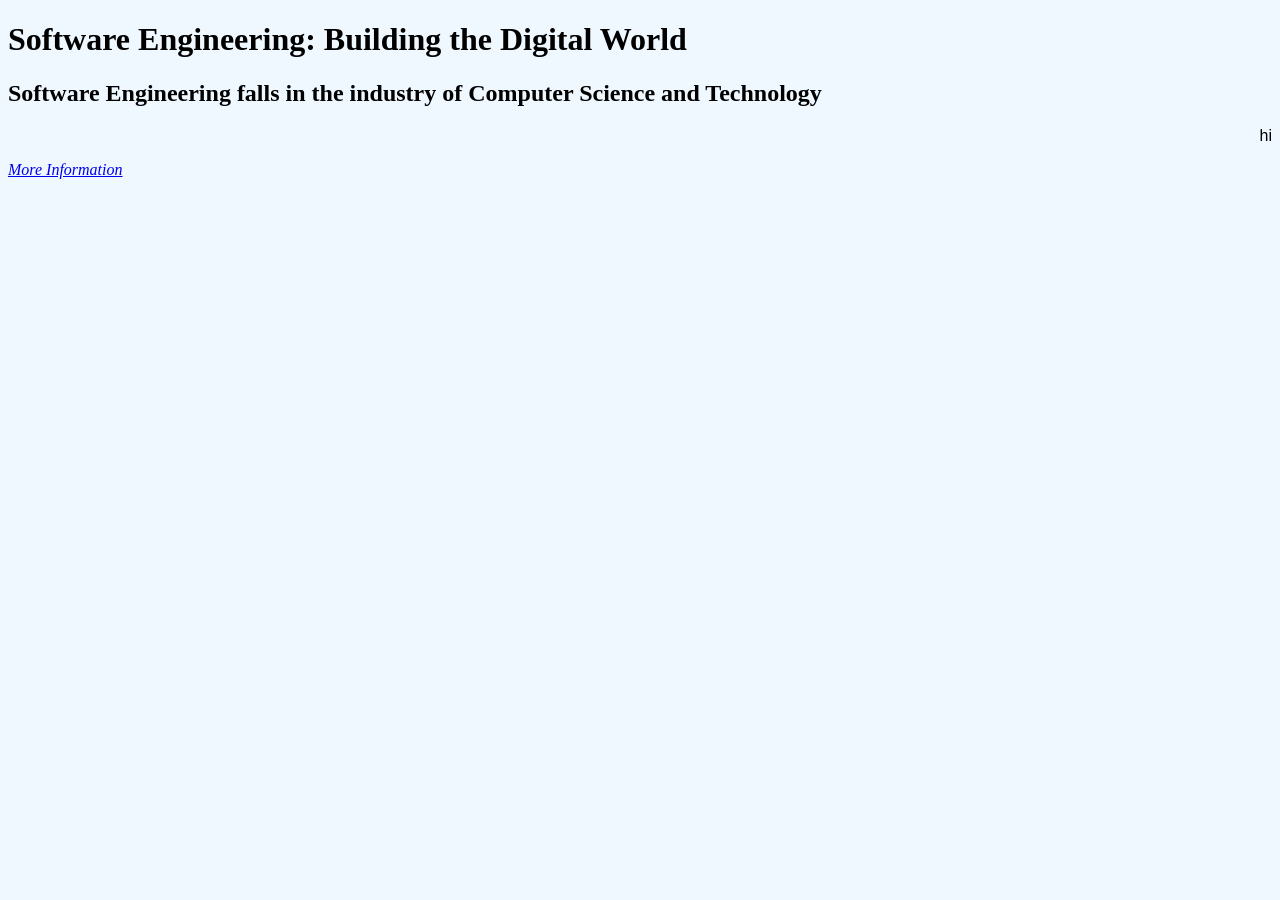
<file: unit_3/5.2.6/index.html>
<!DOCTYPE html>
<html>
    <head>
        <title>Software Engineering</title>
        <link rel="stylesheet" type="text/css" href="style.css">
    </head>
    <body>
        <h1>Software Engineering: Building the Digital World</h1>
        <h2>Software Engineering falls in the industry of Computer Science and Technology</h2>
        <p>hi
        </p>
        <a href="jobinfo.html">More Information</a>
    </body>
</html>
</file>
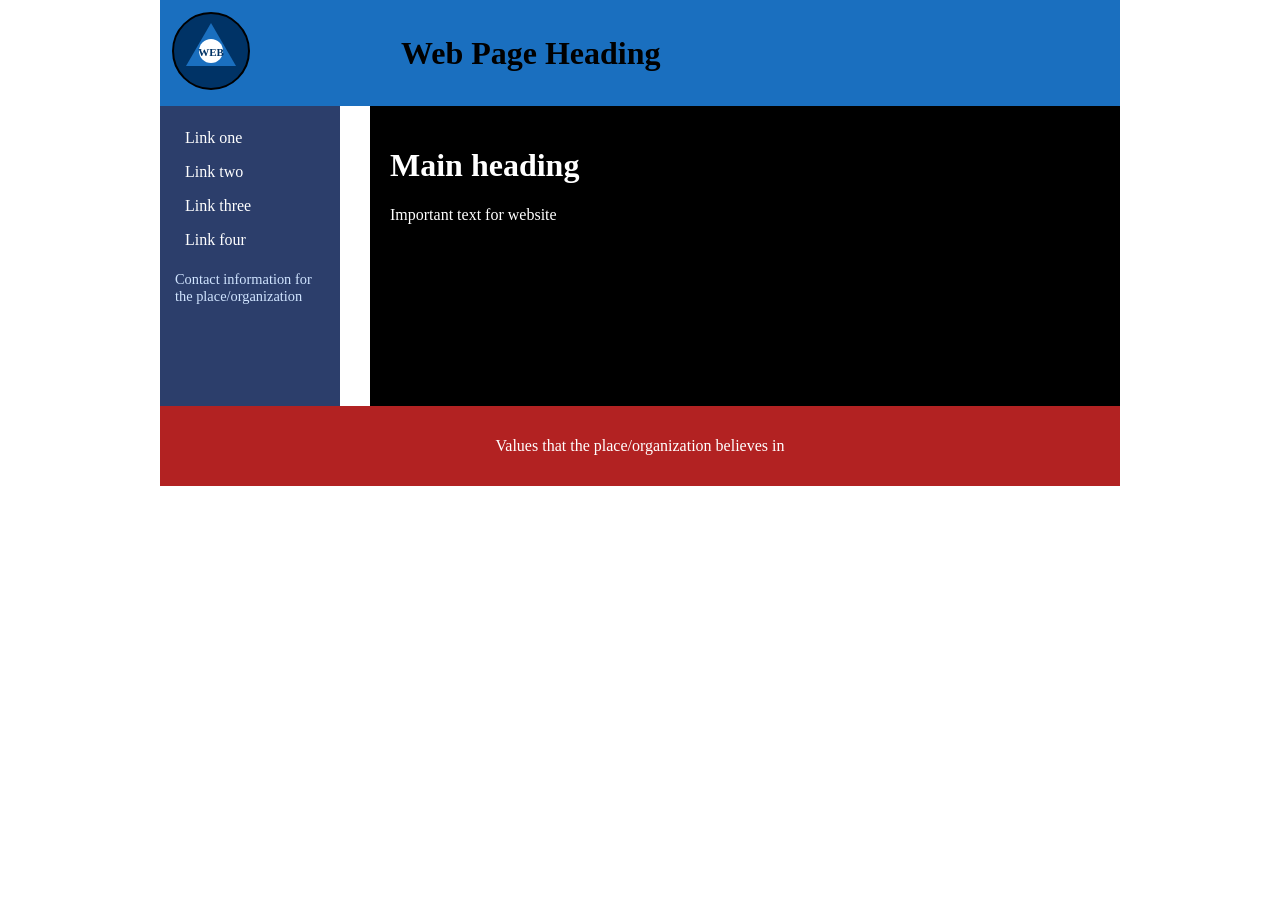
<file: unit_3/lesson_3.7/3.7.1/index.html>
<!DOCTYPE html>
<html>
<head>
    <title>Untitled Document</title>
    <link rel="stylesheet" href="mystyle.css">
</head>
<body>
<div class="container">
    <div class="header">
        <table id="headertable">
            <tr>
                <td id="headerlogo">
                    <svg id="logo" xmlns="http://www.w3.org/2000/svg" viewBox="0 0 80 80" width="80" height="80">
                        <circle cx="40" cy="40" r="38" fill="#003366" stroke="#000" stroke-width="2"/>
                        <polygon points="40,12 65,55 15,55" fill="#1a6fbf"/>
                        <circle cx="40" cy="40" r="12" fill="#fff"/>
                        <text x="40" y="45" text-anchor="middle" fill="#003366"
                              font-size="11" font-family="Georgia,serif" font-weight="bold">WEB</text>
                    </svg>
                </td>
                <td id="headertext">
                    <h1>Web Page Heading</h1>
                </td>
            </tr>
        </table>
    </div>

    <div class="sidebar1">
        <ul class="nav">
            <li><a href="">Link one</a></li>
            <li><a href="">Link two</a></li>
            <li><a href="">Link three</a></li>
            <li><a href="">Link four</a></li>
        </ul>
        <p>Contact information for the place/organization</p>
    </div>

    <div class="content">
        <h1>Main heading</h1>
        <p>Important text for website</p>
        <table class="bodytable">
            <tr>
                <td></td>
                <td></td>
            </tr>
        </table>
    </div>

    <div class="footer">
        <p>Values that the place/organization believes in</p>
    </div>
</div>
</body>
</html>
</file>
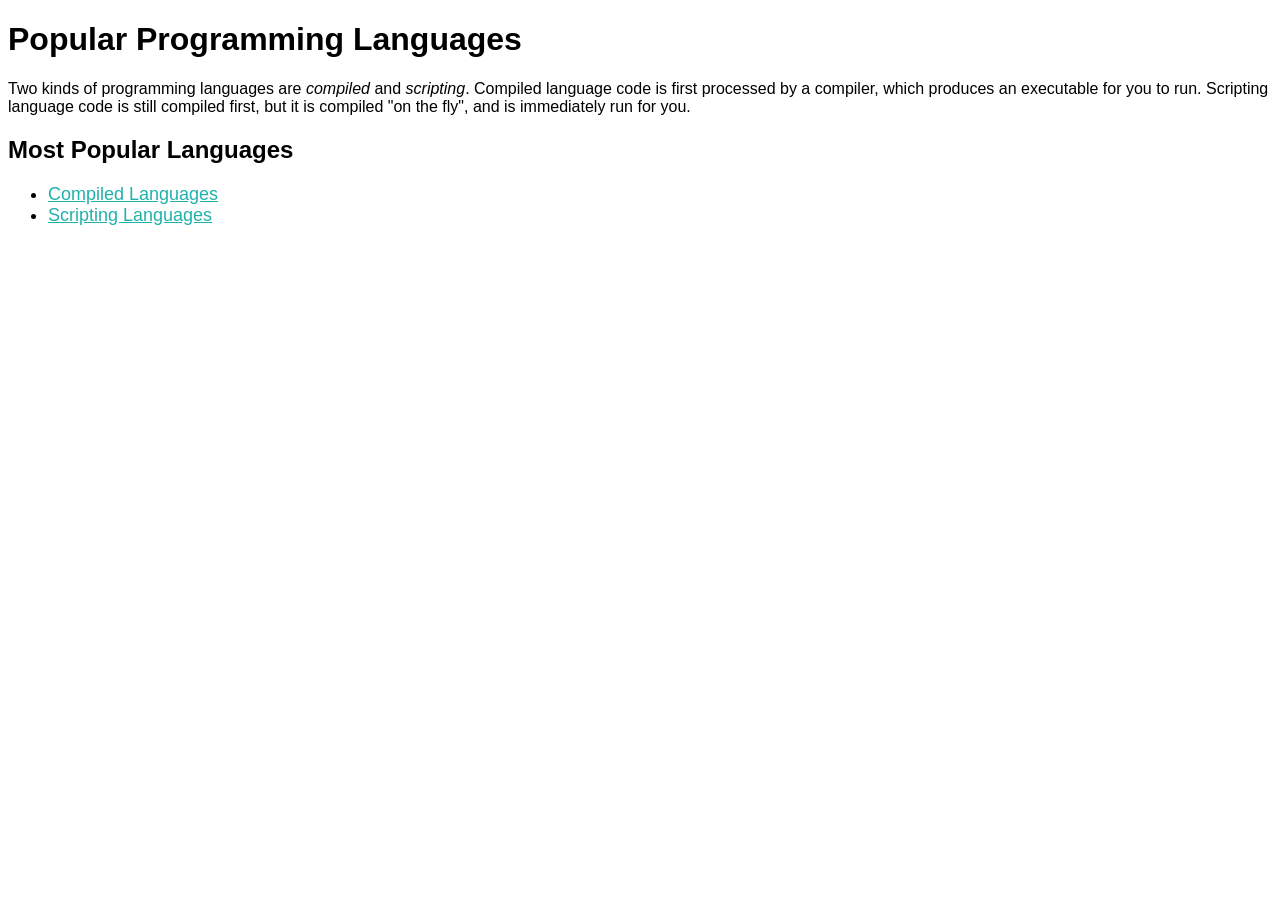
<file: unit_3/lesson_5.2/5.2.5/index.html>
<!DOCTYPE html>
<html>
    <head>
        <title>Programming Languages</title>
        <link rel="stylesheet" type="text/css" href="style.css">
    </head>
    <body>
        <h1>Popular Programming Languages</h1>
        <p>Two kinds of programming languages are <em>compiled</em>
            and <em>scripting</em>. Compiled language code is first 
            processed by a compiler, which produces an executable for you
            to run. Scripting language code is still compiled first,
            but it is compiled "on the fly", and is immediately run
            for you.
        </p>

        <h2>Most Popular Languages</h2>
        <ul>
            <li><a href="compiled.html">Compiled Languages</a></li>
            <li><a href="scripting.html">Scripting Languages</a></li>
        </ul>
    </body>
</html>
</file>
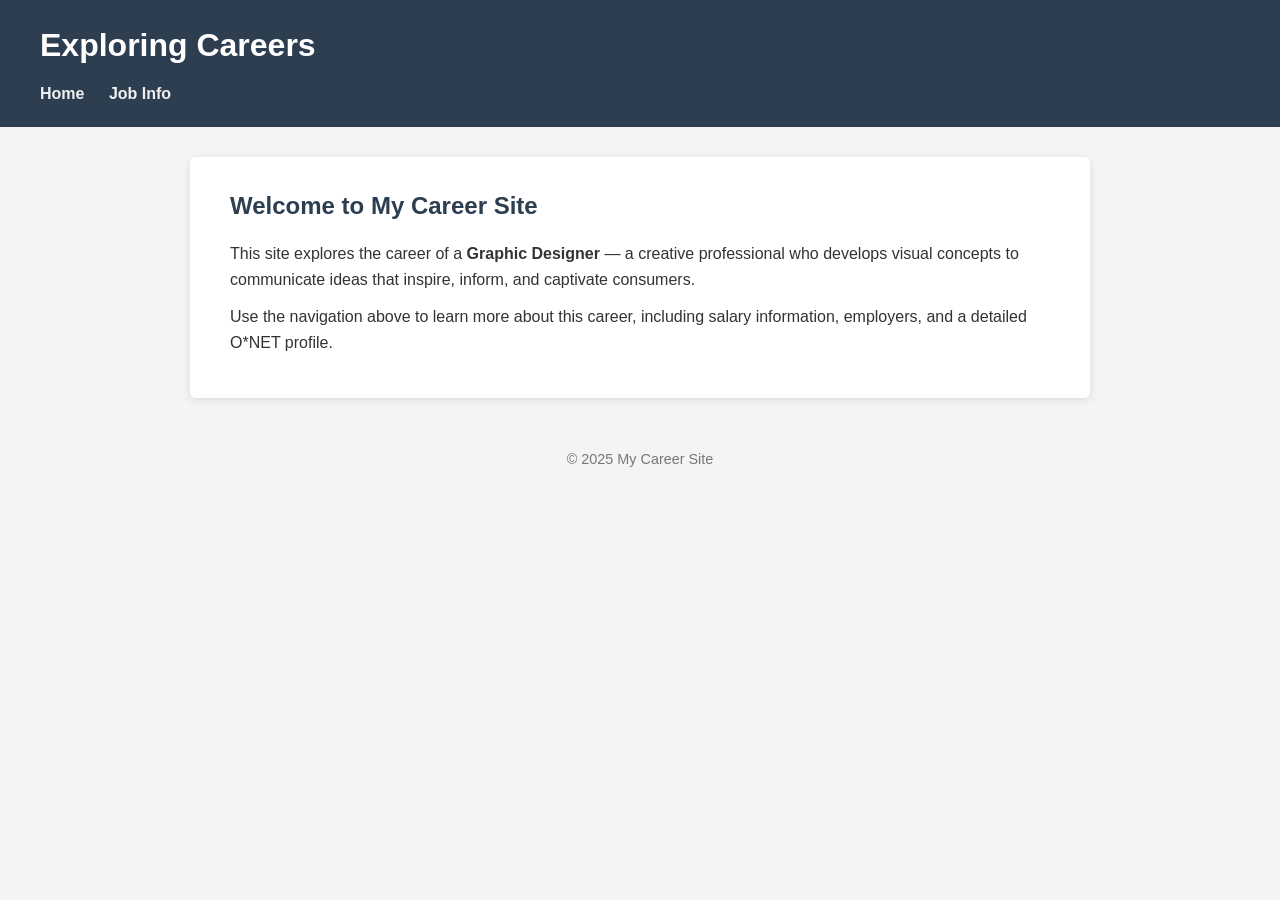
<file: unit_3/lesson_5.3/5.3.7/index.html>
<!DOCTYPE html>
<html lang="en">
  <head>
    <meta charset="UTF-8" />
    <meta name="viewport" content="width=device-width, initial-scale=1.0" />
    <title>Career Site - Graphic Designer</title>
    <link rel="stylesheet" href="style.css" />
  </head>
  <body>
    <header>
      <h1>Exploring Careers</h1>
      <nav>
        <a href="index.html">Home</a>
        <a href="jobinfo.html">Job Info</a>
      </nav>
    </header>

    <main>
      <h2>Welcome to My Career Site</h2>
      <p>
        This site explores the career of a <strong>Graphic Designer</strong> —
        a creative professional who develops visual concepts to communicate
        ideas that inspire, inform, and captivate consumers.
      </p>
      <p>
        Use the navigation above to learn more about this career, including
        salary information, employers, and a detailed O*NET profile.
      </p>
    </main>

    <footer>
      <p>&copy; 2025 My Career Site</p>
    </footer>
  </body>
</html>
</file>
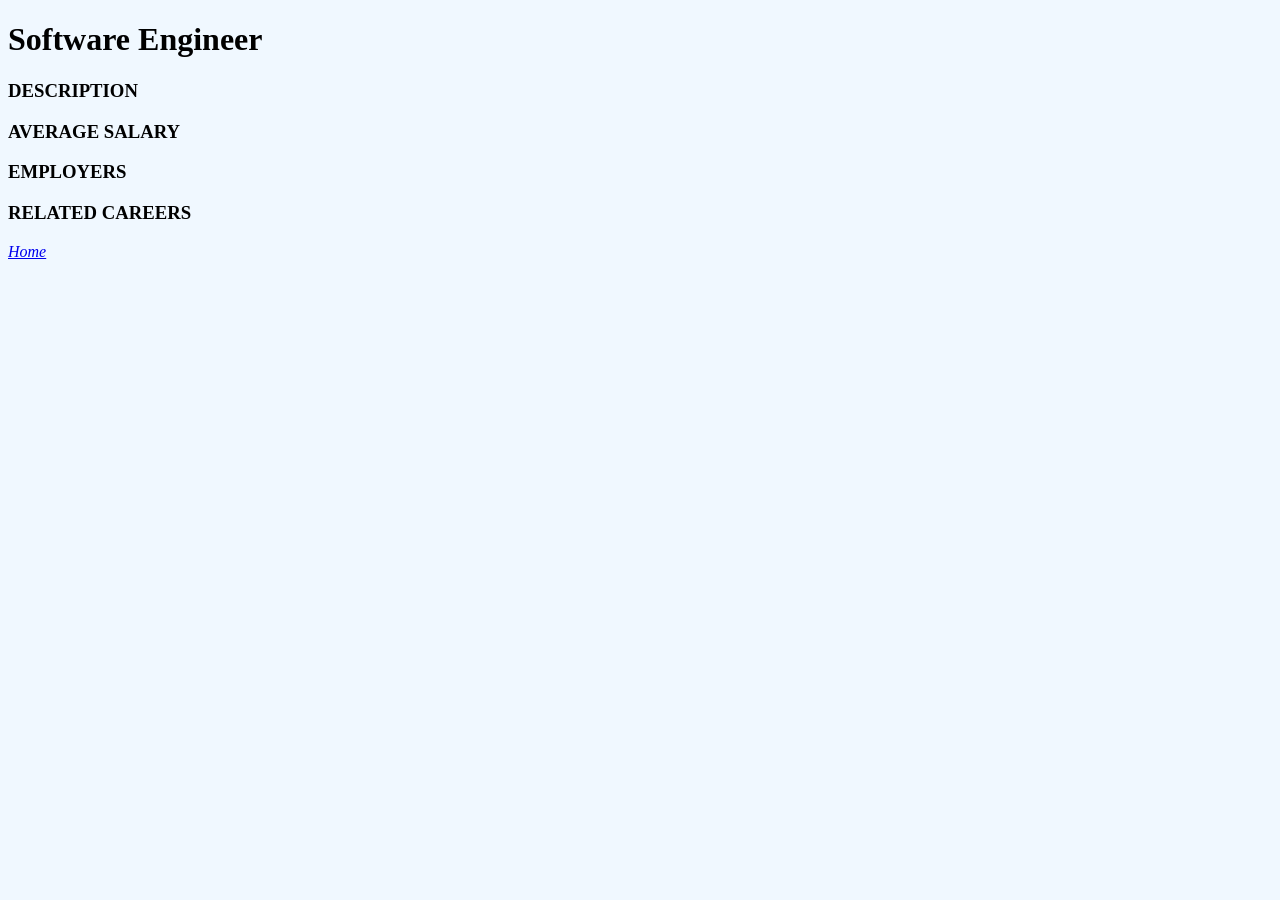
<file: unit_3/5.2.6/jobinfo.html>
<!DOCTYPE html>
<html>
    <head>
        <title>Software Engineer</title>
        <link rel="stylesheet" type="text/css" href="style.css">
    </head>
    <body>
        <h1>Software Engineer</h1>
        <h3>Description</h3>
        <h3>Average Salary</h3>
        <h3>Employers</h3>
        <h3>Related Careers</h3>
        <a href="index.html">Home</a>
    </body>
</html>
</file>
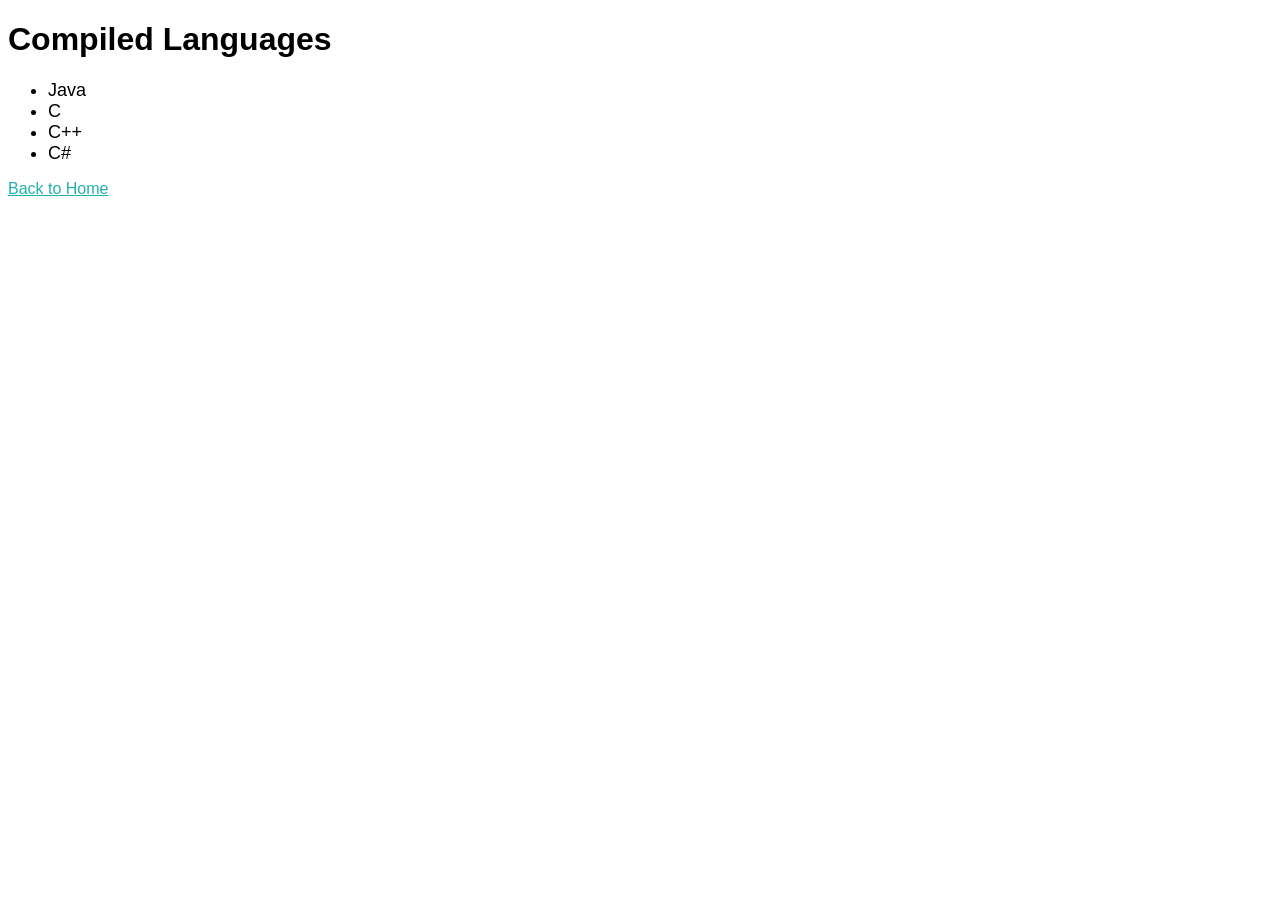
<file: unit_3/lesson_5.2/5.2.5/compiled.html>
<!DOCTYPE html>
<html>
    <head>
        <title>Compiled Languages</title>
        <link rel="stylesheet" type="text/css" href="style.css">
    </head>
    <body>
        <h1>Compiled Languages</h1>
        <ul>
            <li>Java</li>
            <li>C</li>
            <li>C++</li>
            <li>C#</li>
        </ul>
        <a href="index.html">Back to Home</a>
    </body>
</html>
</file>
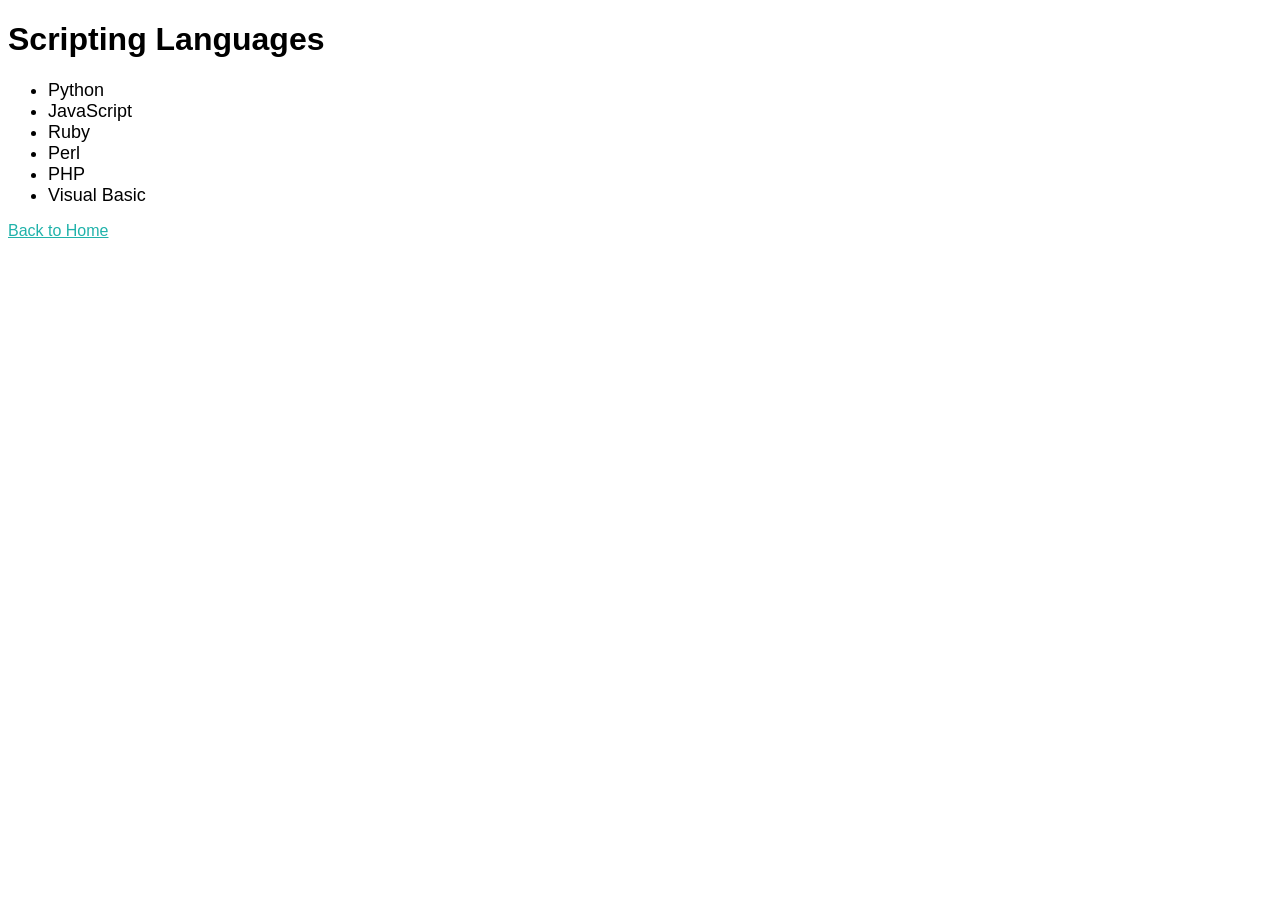
<file: unit_3/lesson_5.2/5.2.5/scripting.html>
<!DOCTYPE html>
<html>
    <head>
        <title>Scripting Languages</title>
        <link rel="stylesheet" type="text/css" href="style.css">
    </head>
    <body>
        <h1>Scripting Languages</h1>
        <ul>
            <li>Python</li>
            <li>JavaScript</li>
            <li>Ruby</li>
            <li>Perl</li>
            <li>PHP</li>
            <li>Visual Basic</li>
        </ul>
        <a href="index.html">Back to Home</a>
    </body>
</html>
</file>
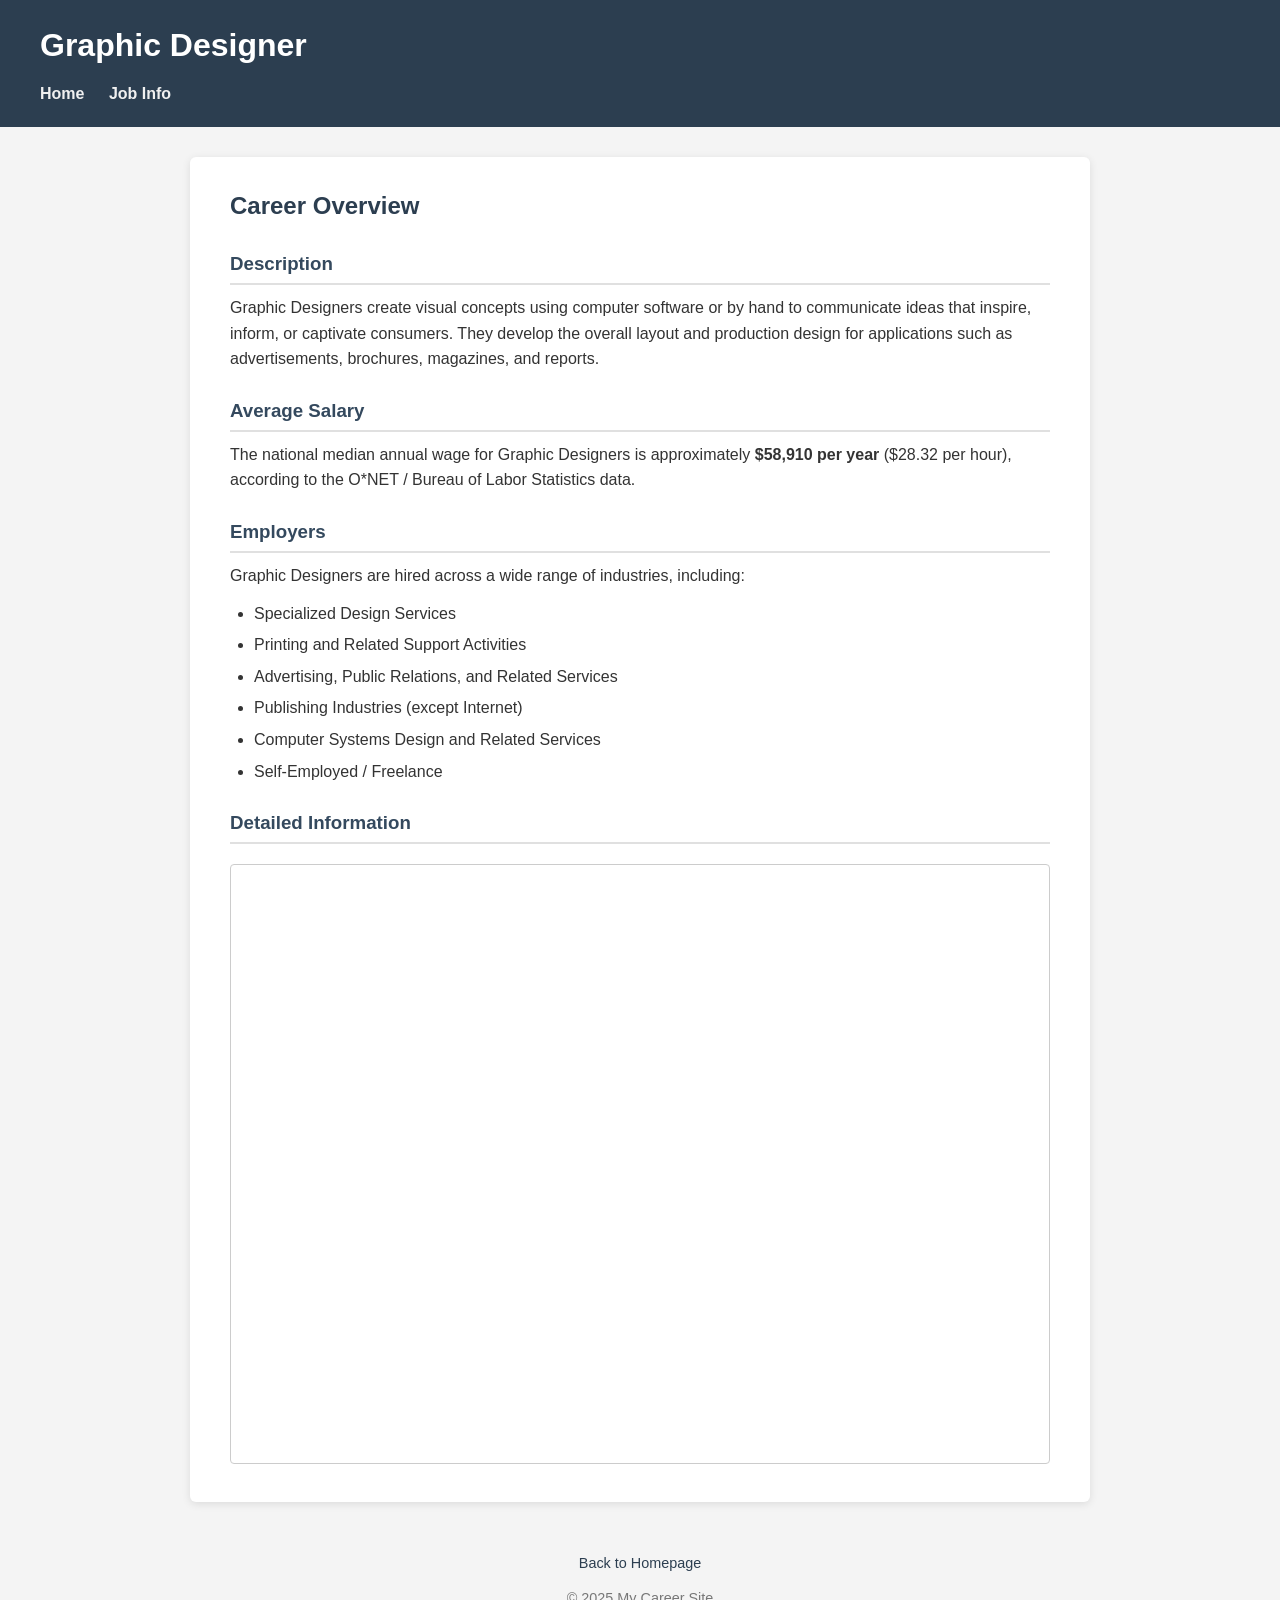
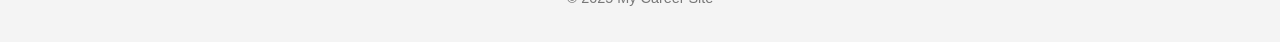
<file: unit_3/lesson_5.3/5.3.7/jobinfo.html>
<!DOCTYPE html>
<html lang="en">
  <head>
    <meta charset="UTF-8" />
    <meta name="viewport" content="width=device-width, initial-scale=1.0" />
    <title>Job Info - Graphic Designer</title>
    <link rel="stylesheet" href="style.css" />
  </head>
  <body>
    <header>
      <h1>Graphic Designer</h1>
      <nav>
        <a href="index.html">Home</a>
        <a href="jobinfo.html">Job Info</a>
      </nav>
    </header>

    <main>
      <h2>Career Overview</h2>

      <h3>Description</h3>
      <p>
        Graphic Designers create visual concepts using computer software or by
        hand to communicate ideas that inspire, inform, or captivate consumers.
        They develop the overall layout and production design for applications
        such as advertisements, brochures, magazines, and reports.
      </p>

      <h3>Average Salary</h3>
      <p>
        The national median annual wage for Graphic Designers is approximately
        <strong>$58,910 per year</strong> ($28.32 per hour), according to the
        O*NET / Bureau of Labor Statistics data.
      </p>

      <h3>Employers</h3>
      <p>Graphic Designers are hired across a wide range of industries, including:</p>
      <ul>
        <li>Specialized Design Services</li>
        <li>Printing and Related Support Activities</li>
        <li>Advertising, Public Relations, and Related Services</li>
        <li>Publishing Industries (except Internet)</li>
        <li>Computer Systems Design and Related Services</li>
        <li>Self-Employed / Freelance</li>
      </ul>

      <h3>Detailed Information</h3>
      <iframe
        src="https://www.onetonline.org/link/summary/27-1024.00"
        title="O*NET Graphic Designer Profile"
        class="onet-frame"
      ></iframe>
    </main>

    <footer>
      <p><a href="index.html">Back to Homepage</a></p>
      <p>&copy; 2025 My Career Site</p>
    </footer>
  </body>
</html>
</file>
<file: unit_3/5.2.6/style.css>
h3 {
    text-transform: uppercase;
}
p {
    text-align: right;
    font-family: Arial;
}
body {
    background-color: #f0f8ff;
}
a {
    font-size: 16px;
    font-style: italic;
}
</file>
<file: unit_3/lesson_3.7/3.7.1/mystyle.css>
body {
    margin: 0;
    padding: 0;
    font-family: Georgia, serif;
}

.container {
    width: 960px;
    margin: 0 auto;
}

.header {
    background-color: #1a6fbf;
    padding: 10px;
}

#headertable {
    width: 100%;
    border-collapse: collapse;
}

#headertext h1 {
    color: #000000;
    margin: 0;
    padding-left: 15px;
}

.sidebar1 {
    float: left;
    width: 180px;
    background-color: #2c3e6b;
    padding: 15px;
    min-height: 300px;
    box-sizing: border-box;
}

.sidebar1 p {
    color: #d0e4ff;
    font-size: 0.9em;
}

.nav {
    list-style: none;
    padding: 0;
    margin: 0;
}

.nav li a {
    display: block;
    color: #ffffff;
    text-decoration: none;
    padding: 8px 10px;
    background-color: transparent;
    transition: background-color 0.2s, color 0.2s;
}

.nav li a:hover {
    background-color: #f0a500;
    color: #000000;
}

.content {
    margin-left: 210px;
    background-color: #000000;
    color: #ffffff;
    padding: 20px;
    min-height: 300px;
    box-sizing: border-box;
}

.content h1 {
    color: #ffffff;
}

.bodytable {
    width: 100%;
    border-collapse: collapse;
}

.footer {
    clear: both;
    background-color: #b22222;
    color: #ffffff;
    padding: 15px;
    text-align: center;
}
</file>
<file: unit_3/lesson_5.2/5.2.5/style.css>
body {
    font-family: Arial;
}

li {
    font-size: 18px;
}

a {
    color: LightSeaGreen;
}
</file>
<file: unit_3/lesson_5.3/5.3.7/style.css>
/* General Reset */
* {
  box-sizing: border-box;
  margin: 0;
  padding: 0;
}

body {
  font-family: Arial, sans-serif;
  background-color: #f4f4f4;
  color: #333;
  line-height: 1.6;
}

/* Header */
header {
  background-color: #2c3e50;
  color: white;
  padding: 20px 40px;
}

header h1 {
  margin-bottom: 10px;
}

nav a {
  color: #f0f0f0;
  text-decoration: none;
  margin-right: 20px;
  font-weight: bold;
}

nav a:hover {
  text-decoration: underline;
}

/* Main Content */
main {
  max-width: 900px;
  margin: 30px auto;
  background-color: white;
  padding: 30px 40px;
  border-radius: 6px;
  box-shadow: 0 2px 8px rgba(0, 0, 0, 0.1);
}

h2 {
  margin-bottom: 16px;
  color: #2c3e50;
}

h3 {
  margin-top: 24px;
  margin-bottom: 10px;
  color: #34495e;
  border-bottom: 2px solid #e0e0e0;
  padding-bottom: 4px;
}

p {
  margin-bottom: 12px;
}

ul {
  margin-left: 24px;
  margin-bottom: 12px;
}

ul li {
  margin-bottom: 6px;
}

/* O*NET iFrame */
.onet-frame {
  width: 100%;
  height: 600px;
  border: 1px solid #ccc;
  border-radius: 4px;
  margin-top: 10px;
}

/* Footer */
footer {
  text-align: center;
  padding: 20px;
  color: #777;
  font-size: 0.9em;
  margin-top: 20px;
}

footer a {
  color: #2c3e50;
  text-decoration: none;
}

footer a:hover {
  text-decoration: underline;
}
</file>
